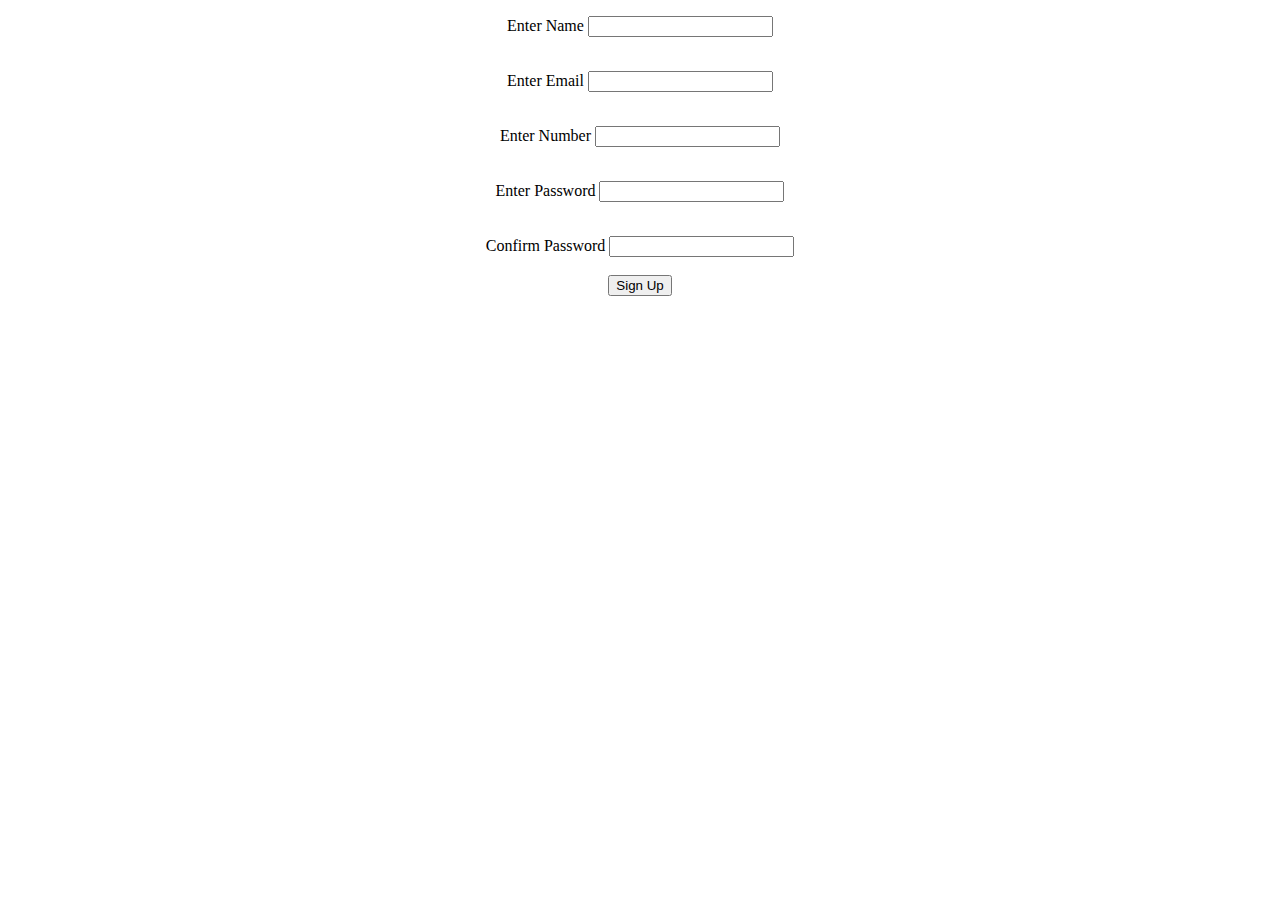
<file: june10/index.html>
<!DOCTYPE html>
<html lang="en">
<head>
    <meta charset="UTF-8">
    <meta name="viewport" content="width=device-width, initial-scale=1.0">
    <title>Document</title>
</head>
<body>
    <form align="center">
    <p id="errname"></p>
    Enter Name <input type="text" id="name"/> <br/> <br/>
       <p id="erremail"></p>
    Enter Email <input type="text" id="email"/> <br/> <br/>
       <p id="errnum"></p>
    Enter Number <input type="text" id="number"/> <br/> <br/>
       <p id="errpass"></p>
    Enter Password <input type="text" id="pass"/> <br/> <br/>
       <p id="errcpass"></p>
    Confirm Password <input type="text" id="cpass"/> <br/> <br/>
    <input type="submit" value="Sign Up" onClick="return Validate()"/>
</form>
    <script src="script.js"></script>
</body>
</html>
</file>
